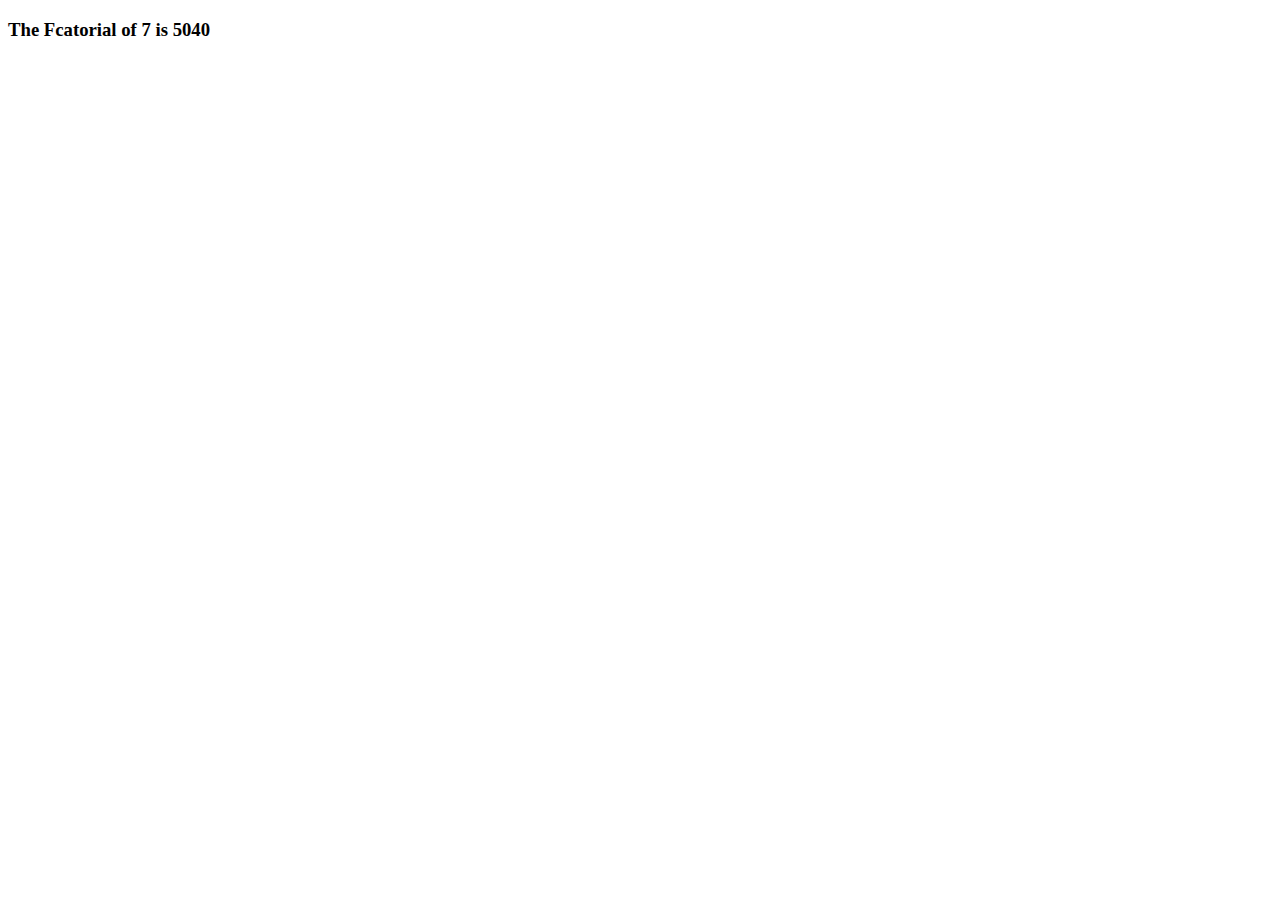
<file: factorial.html>
<!DOCTYPE html>
<html lang="en">
<head>
    <meta charset="UTF-8">
    <meta name="viewport" content="width=device-width, initial-scale=1.0">
    <title>factorial</title>
</head>
<body>
    
    <h3 id="show"></h3>
    <script>
        let no = 7
        const factorial =(no)=>{
            if(no==1 || no==0)
            return 1
        return no*factorial(no-1)
        }
        const fact = factorial(no)
        console.log(fact)

        const h1 = document.getElementById('show')
        h1.innerHTML = `The Fcatorial of ${no} is ${fact}`
        
    </script>
</body>
</html>
</file>
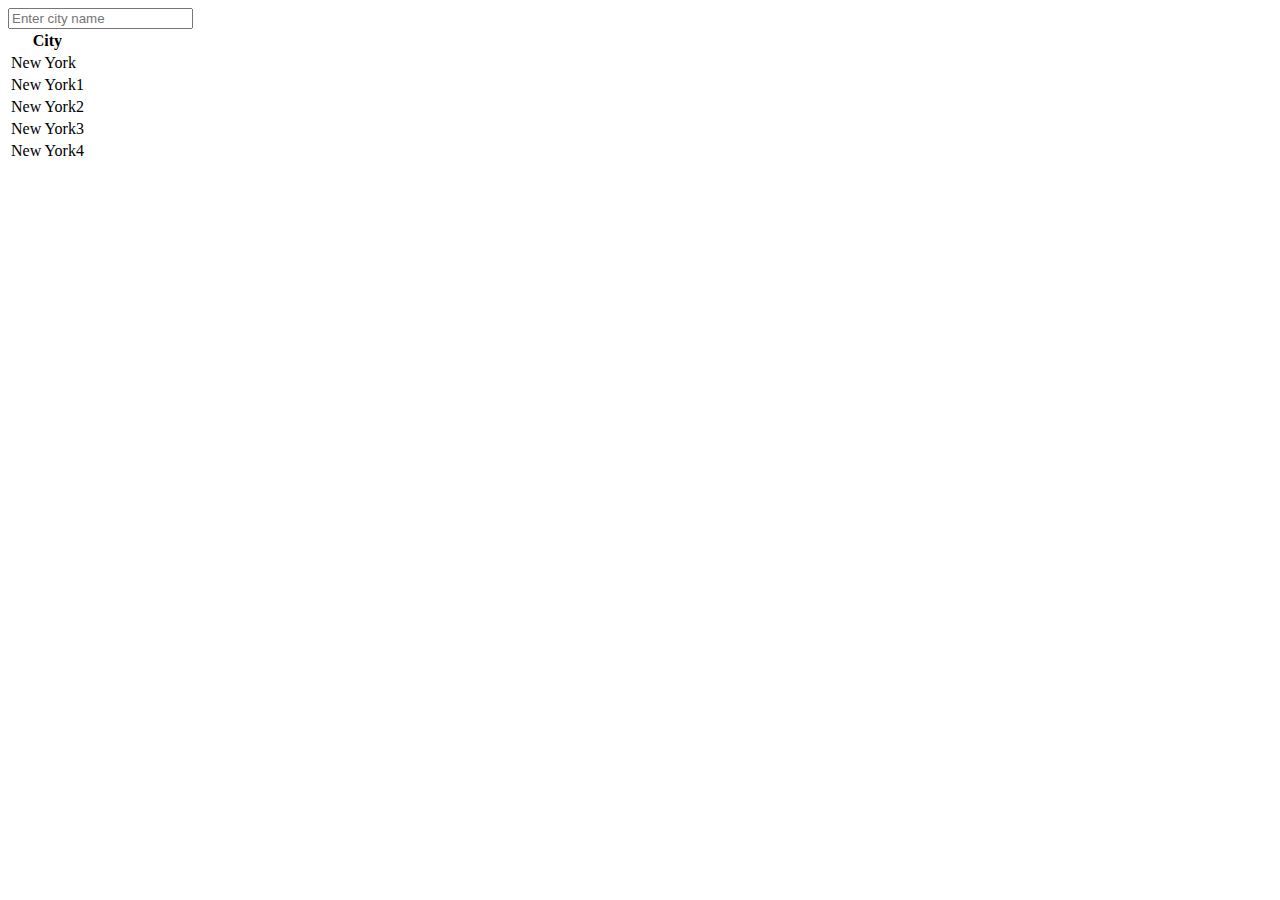
<file: day1/aryan.html>
<!DOCTYPE html>
<html lang="en">
<head>
    <meta charset="UTF-8">
    <meta name="viewport" content="width=device-width, initial-scale=1.0">
    <title>Q</title>
</head>
<body>
    <input type="text" id="searchcity" placeholder="Enter city name " oninput="searchcity()" >
    <table>
        <thead>
            <tr>
                <th>
                    City
                </th>
            </tr>
        </thead>
        <tbody id="tableBody">

        </tbody>
    </table>

    <script>
        const cities = [
            { name : 'New York'},
            { name : 'New York1'},
            { name : 'New York2'},
            { name : 'New York3'},
            { name : 'New York4'},
        ]

   const searchcity =()=>{
    const inputuser = document.getElementById('searchcity').Value.toLowerCase();
    const searched = cities.filter(c=>c.name.toLocaleLowerCase()===inputuser)
    
   }
   
   const searchfunc =()=>{

    const tableBody = document.getElementById('tableBody')

    var  tr = ''
    cities.map(c=>{
        tr+= `<tr>
             <td>${c.name}</td>
            </tr>`
            // const row = tableBody.insertRow();
            // const cell = row.insertCell();
            // cell.textContent = c.name
        })
tableBody.innerHTML = tr
}
        searchfunc(cities)

    </script>
</body>
</html>
</file>
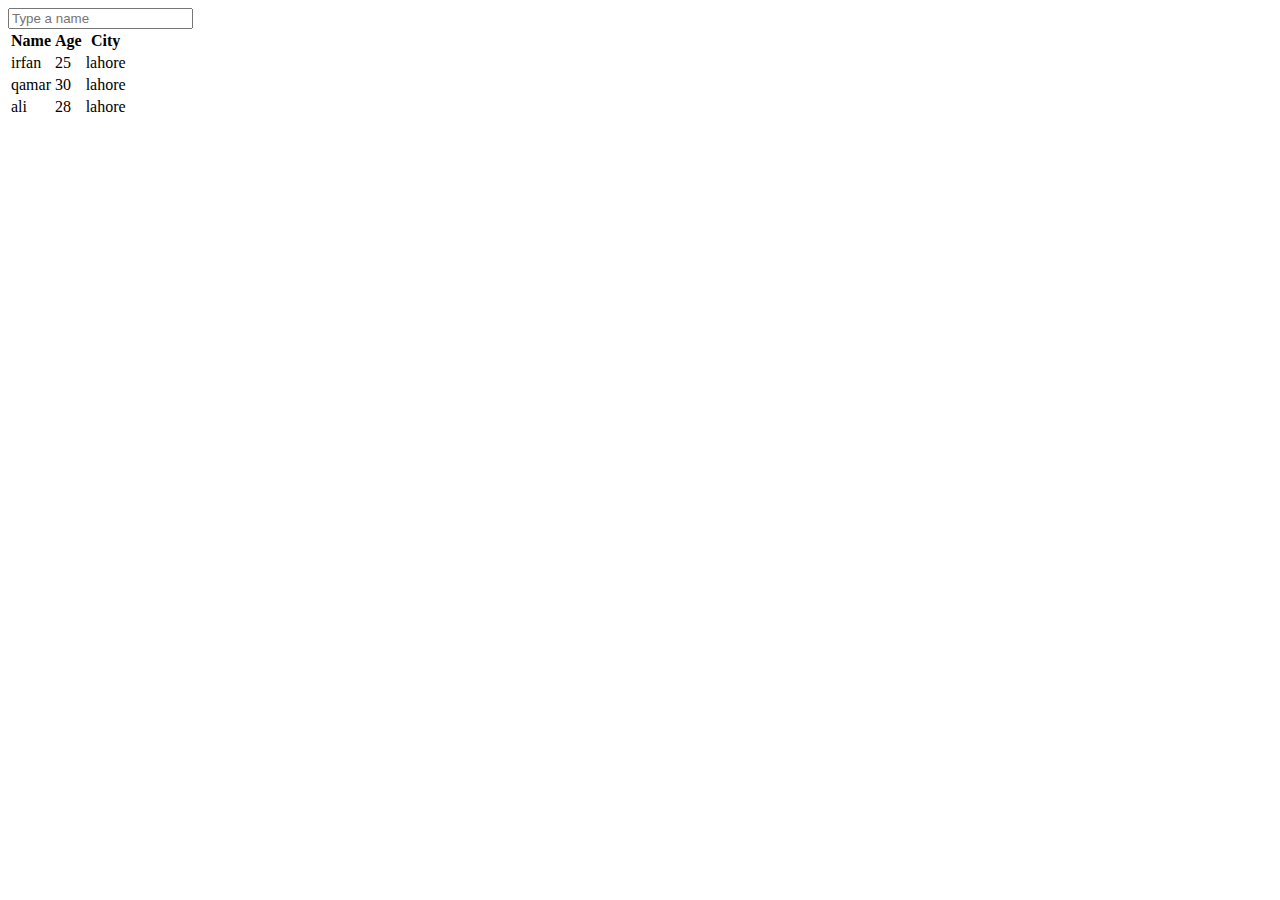
<file: day1/Quiz.html>
<!DOCTYPE html>
<html lang="en">
<head>
  <meta charset="UTF-8">
  <meta name="viewport" content="width=device-width, initial-scale=1.0">
  <title>Table</title>
  
</head>
<body>

    <input type="text" id="searchInput" oninput="searchByName()" placeholder="Type a name">

  <table id="employeetable">
    <thead>
      <tr>
        <th>Name</th>
        <th>Age</th>
        <th>City</th>
      </tr>
    </thead>
    <tbody id="tableBody">
     
    </tbody>
  </table>

  <script>
    
    const employees = [
      { name: 'irfan', age: 25, city: 'lahore' },
      { name: 'qamar', age: 30, city: 'lahore' },
      { name: 'ali', age: 28, city: 'lahore' },
    ];

    function makeTable(emp) {
      const tableBody = document.getElementById('tableBody');
      tableBody.innerHTML = '';

      var tr = '';
      emp.map(e => {
        // const row = tableBody.insertRow();
        // console.log(tableBody)
      
        tr += `<tr>
            <td>${e.name}</td>
            <td>${e.age}</td>
            <td>${e.city}</td>
          </tr>`;

        // Object.values(e).map(value => {
        //  const cell = row.insertCell();
        //  console.log(cell)
        //  cell.textContent = value;
        // });
      });

      tableBody.innerHTML = tr;
    }
    function searchByName() {
      const searchInput = document.getElementById('searchInput').value.toLowerCase();
      const searchemployee = employees.filter(emp => emp.name.toLowerCase().includes(searchInput));
      makeTable(searchemployee);
    }

    makeTable(employees);
  </script>

</body>
</html>
</file>
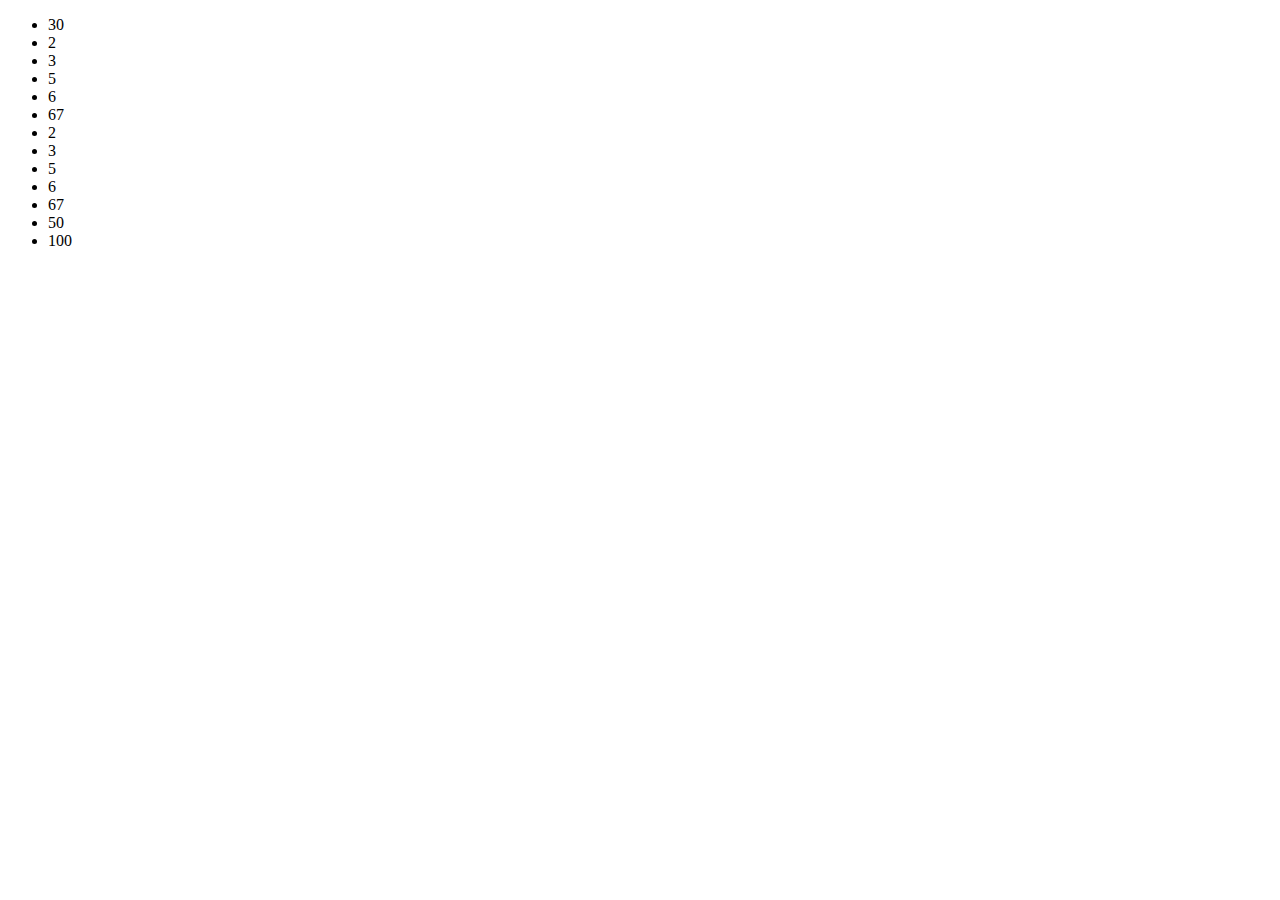
<file: day2/show_copy_array.html>
<!DOCTYPE html>
<html lang="en">
<head>
    <meta charset="UTF-8">
    <meta name="viewport" content="width=device-width, initial-scale=1.0">
    <title>Document</title>
</head>
<body>
    
   <ul id="show"></ul>


   <!-- write a program that add kryga 2 arrays then show the resultant array in the webpage -->
    <script>
        num1 = [2 ,3, 5  , 6,67]
        num2 = [...num1]
        
        num3 =[30, ...num1 , ...num2 , 50 , 100] 

        // console.log(...num2)
        // console.log(...num3)

       const ul = document.getElementById('show');
        ul.innerHTML = ''

        var  li =''
        num3.map(n3=>{
            li+=`<li>${n3}</li>`
            return li
        })
        ul.innerHTML = li
        

        // const max = Math.max(...num1)
        // console.log(max)
        // const min = Math.min(...num3)
        // console.log(min)






    </script>
</body>
</html>
</file>
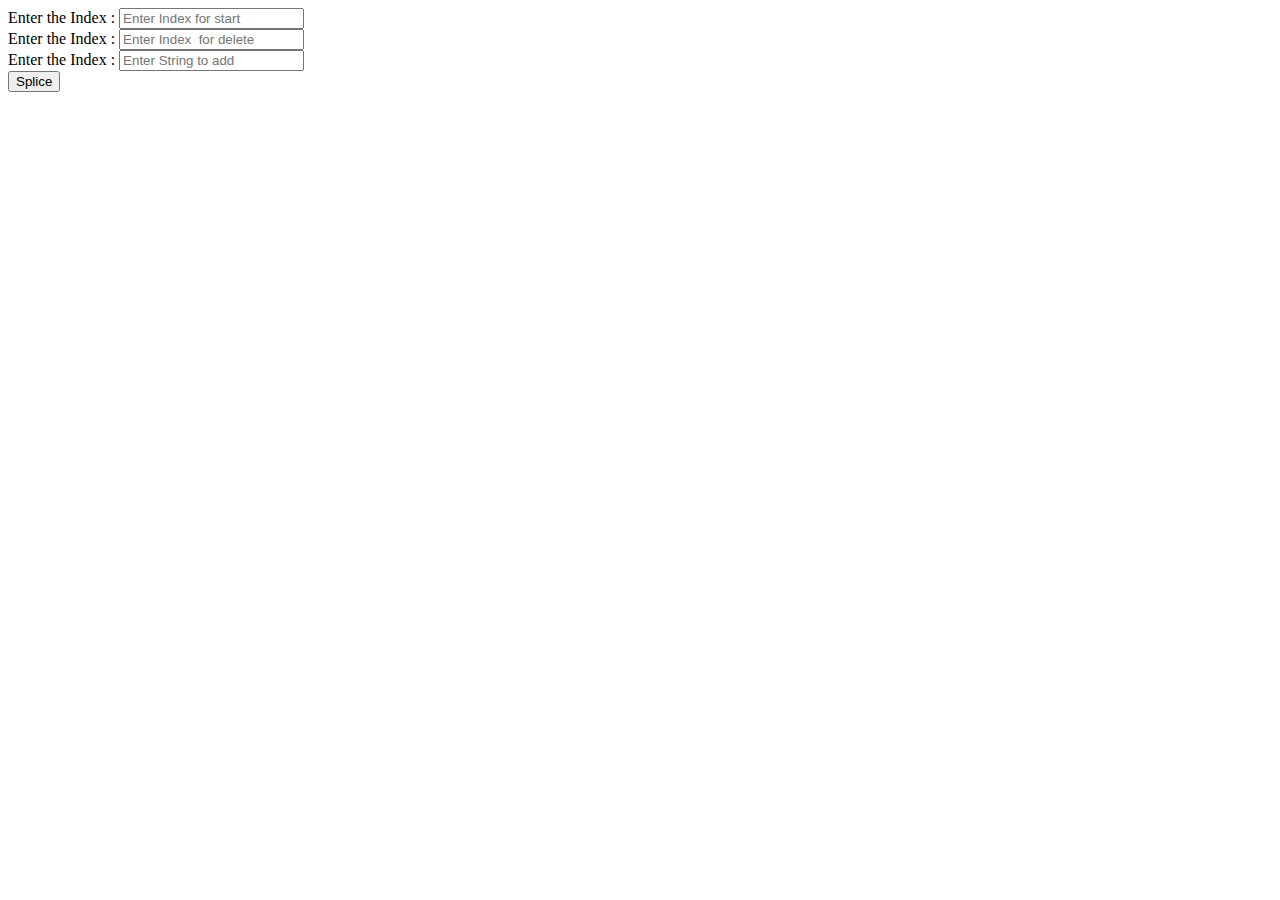
<file: day2/day4/Splice_input.html>
<!DOCTYPE html>
<html lang="en">
<head>
    <meta charset="UTF-8">
    <meta name="viewport" content="width=device-width, initial-scale=1.0">
    <title>Splice using Input field</title>
</head>
<body>

    <label for="inputindex">Enter the Index :</label>
    <input  type="number" id="inputindex" placeholder="Enter Index for start ">
    <br>
    <label for="inputindexdel">Enter the Index :</label>
    <input  type="number" id="inputindexdel" placeholder="Enter Index  for delete">
    <br>
    <label for="inputstring">Enter the Index :</label>
    <input  type="text" id="inputstring" placeholder="Enter String to add ">
    <br>
    <button id="btnindex">Splice</button>
    <!-- <button id="btnstr">Add String</button> -->

<div></div>
 
<h2 id="result"></h2>
    <script>

const names = ['irfan' , 'ali ','don' , 'ahmad' , 'qamar' ,]

 const btnhandler =()=>{
    const index = document.getElementById('inputindex').value
    const indexstr = document.getElementById('inputstring').value
    const indexdel = document.getElementById('inputindexdel').value

    // const index = parseInt(inputindex)

    const result = document.getElementById('result')
    result.innerHTML = ''
    if(index<=names.length )
    {
        names.splice(index ,indexdel , indexstr )
        console.log(names)
        result.innerHTML = names
        
    }
    else{
       result.innerHTML = 'Invalid Index'
    }
}

// const addstringhandler =()=>{
//     const index = document.getElementById('inputstring').value


// }


document.getElementById('btnindex').addEventListener('click' ,btnhandler)
// document.getElementById('btnstr').addEventListener('click' ,addstringhandler )


    </script>
</body>
</html>
</file>
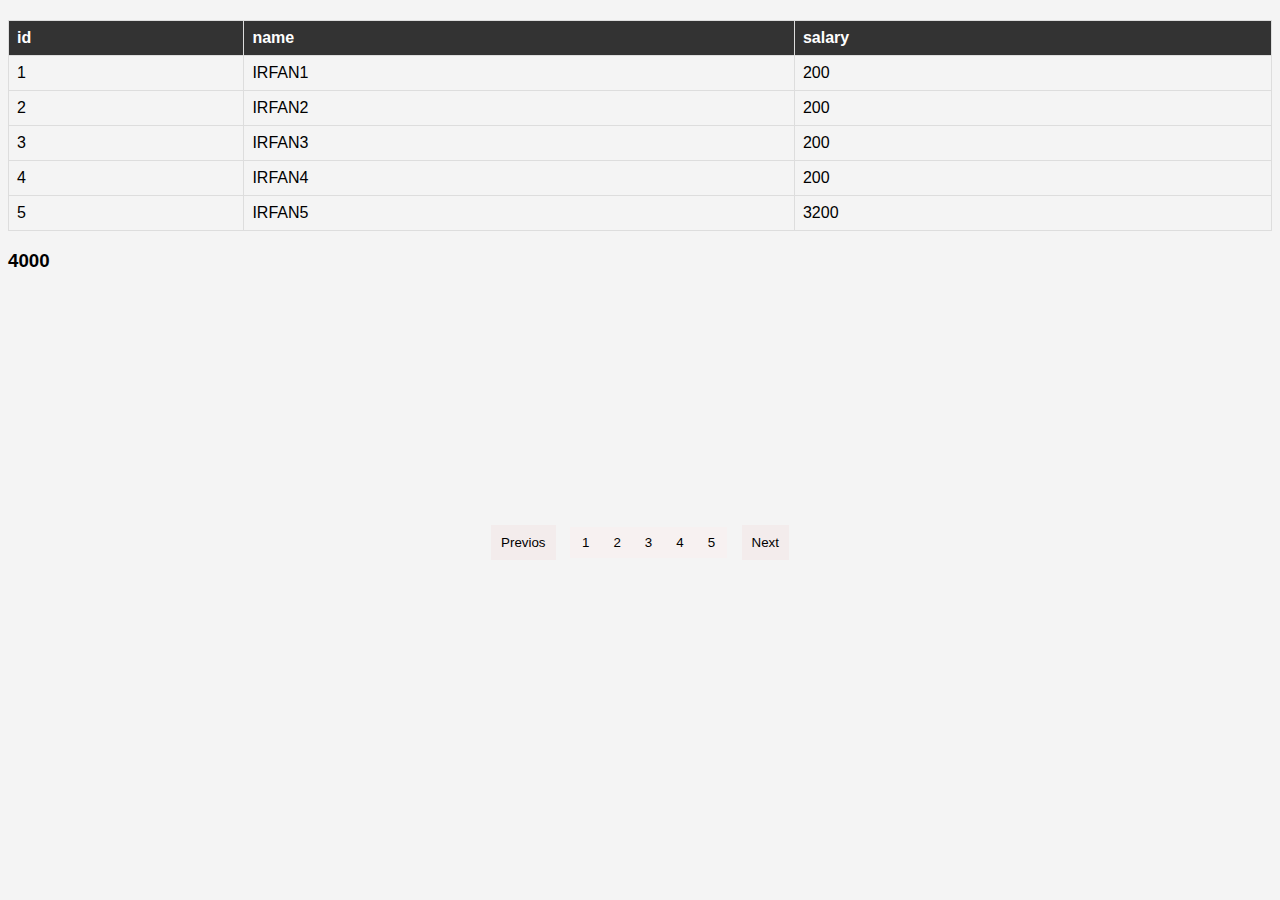
<file: day5/Pagination/pagination.html>
<!DOCTYPE html>
<html lang="en">
<head>
    <meta charset="UTF-8">
    <meta name="viewport" content="width=device-width, initial-scale=1.0">
    <title>Pagination</title>
    <link rel="stylesheet" href="pagination.css">
</head>
<body>
    <table id="main_table">
        <thead>
            <tr>
                <th id="ascid">id <span id="sortspan"></span></th>
                <th>name</th>
                <th>salary</th>
            </tr>
        </thead>
        <tbody id="tablebody">
            
        </tbody>
    </table>
    <h3 id="total_sum"></h3>
    

    <footer id="footer">
        <button id="prevbutton">Previos</button>
        <div id="pagination_container"></div>
        <button id="nextbutton">Next</button>
    </footer>

    <script src="pagination.js"></script>


  
</body>
</html>
</file>
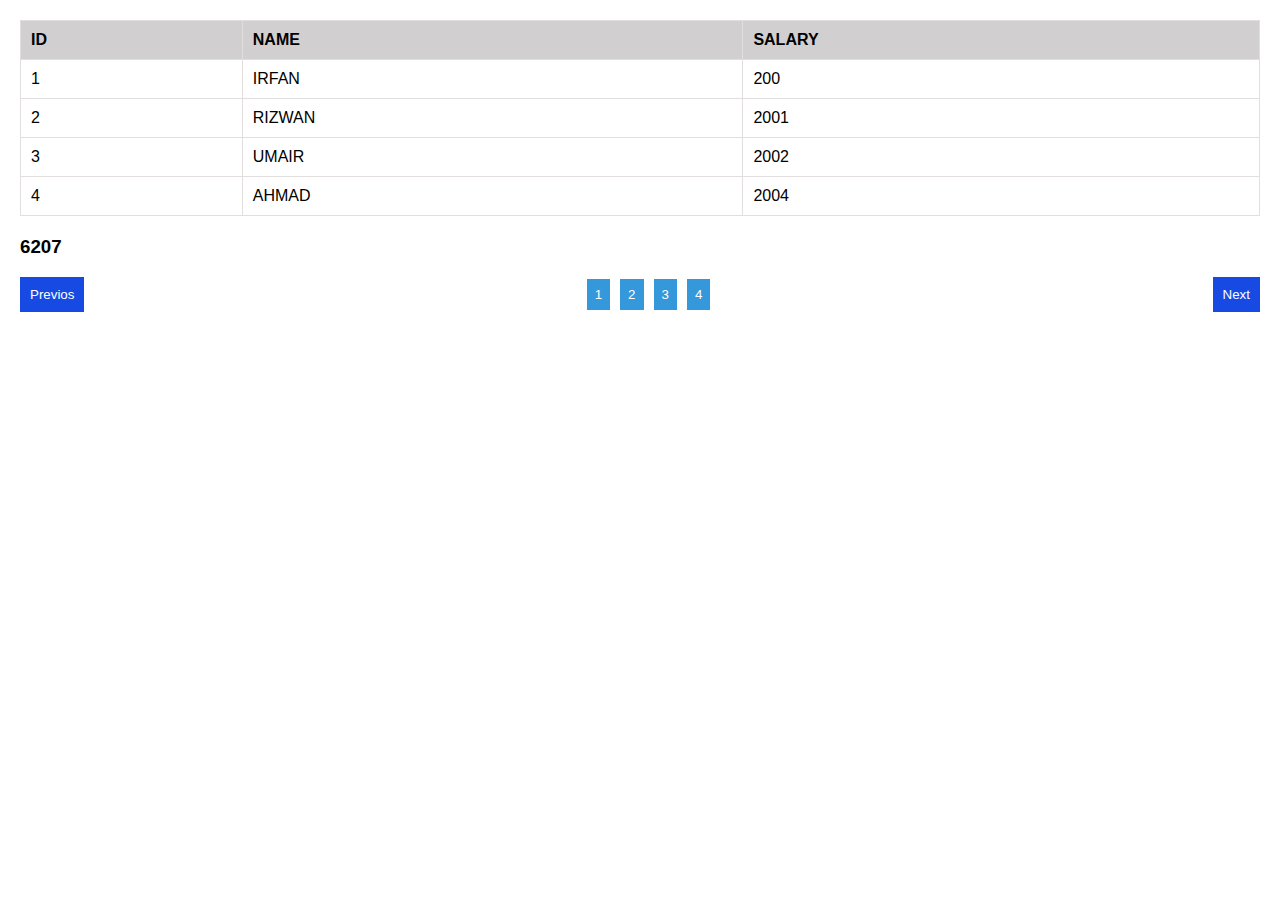
<file: day5/pagination_practice/Page_Practice.html>
<!DOCTYPE html>
<html lang="en">
<head>
    <meta charset="UTF-8">
    <meta name="viewport" content="width=device-width, initial-scale=1.0">
    <title>Pagination</title>
    <link rel="stylesheet" href="page_pagunation.css">
</head>
<body>
    <table id="main_table">
        <thead>
            <th id="set_by_id" >ID</th>
            <th id="set_name_order">NAME</th>
            <th id="set_order">SALARY</th>
        </thead>
        <tbody id="table_body">

        </tbody>
    </table>
    <h3 id="total_salary"></h3>


    <footer id="page_footer">

        <button id="prev_button">Previos</button>
        <div id="pagination_div" ></div>
        <button id="next_button">Next</button>

    </footer>


    <script>
       
const Employees = [
    {id :1  , name: 'IRFAN' , salary: 200 },
    {id :2  , name: 'RIZWAN' , salary: 2001 },
    {id :3  , name: 'UMAIR' , salary: 2002},
    {id :4  , name: 'AHMAD' , salary: 2004 },
    {id :5  , name: 'ASAD' , salary: 3200 },
    {id :6  , name: 'ALI' , salary: 200 },
    {id :7  , name: 'UZAIR' , salary: 2001 },
    {id :8  , name: 'SADAAM' , salary: 2002},
    {id :9  , name: 'ASLAM' , salary: 2004 },
    {id :10  , name: 'KABIR' , salary: 3200 },
    {id :11  , name: 'MUJTABA' , salary: 200 },
    {id :12  , name: 'SALEEM' , salary: 2001 }, 
    {id :13  , name: 'NASEER' , salary: 2002},
    {id :14  , name: 'JAVED' , salary: 2004 },
    {id :15  , name: 'MAJID' , salary: 3200 },
      
]

        var items = 4
        var curPage = 1

const showtable=()=>{

    const tablebody = document.getElementById('table_body')
    tablebody.innerHTML = ''

    const totalsalary = document.getElementById('total_salary')
    totalsalary.innerHTML = ''

    var tr = ''
    var totalSalary = 0
 
        const startindex = (curPage-1)*items
        const endindex = startindex + items
        const slicedEmployes = Employees.slice(startindex , endindex)

slicedEmployes.map(e=>{
    totalSalary += e.salary
    tr+=`<tr>
        <td>${e.id}</td>
        <td>${e.name}</td>
        <td>${e.salary}</td>
        </tr>`
        return tr
})

tablebody.innerHTML = tr
totalsalary.innerHTML = totalSalary

}

var setorder = null
const setbysalary =()=>{
   if(setorder == null || setorder == 'desc' ){
    const sortedname = Employees.sort((a, b) =>  b.salary - a.salary);
    setorder = 'asc'
    showtable(sortedname)
   }
   else{
    const sortedname = Employees.sort((a,b)=> a.salary - b.salary  )
    setorder = 'desc'
    showtable(sortedname)
   }
}

var setname = ''
const setbyname=()=>{
    if(setname=='' || setname=='desc')
    {
        const sortedname = Employees.sort((a, b) => a.name.localeCompare(b.name));
        showtable(sortedname)
        setname = 'asc'
    }
    else{
        const sortedname = Employees.sort((a, b) => b.name.localeCompare(a.name));
        showtable(sortedname)
        setname = 'desc'

    }
}

var sortedid = null
const setbyid=()=>{
    if(sortedid=='' || sortedid=='desc')
    {
        const sortedID = Employees.sort((a, b) => b.id - a.id );
        showtable(sortedID)
        sortedid = 'asc'
    }
    else{
        const sortedID = Employees.sort((a, b) => a.id - b.id);
        showtable(sortedID)
        sortedid = 'desc'

    }
}

const page_div = document.getElementById('pagination_div')
page_div.innerHTML = ''


const max_page = Math.ceil(Employees.length / items);

if (max_page > 1) {
    for (let i = 1; i <= max_page; i++) {
        const btn = document.createElement('button');
        btn.innerText = i;
        btn.addEventListener('click', () => {
            curPage = i;
            showtable(Employees);
        });
        page_div.appendChild(btn);
    }
}

document.getElementById('prev_button').addEventListener('click' , ()=>{
    if(curPage>1){
        curPage--;
        showtable(Employees)
    }
 })

 document.getElementById('next_button').addEventListener('click' , ()=>{
     const max_page = Math.ceil(Employees.length /items )
    if(curPage<max_page){
        curPage++;
        showtable(Employees)
    }
 })


const set_by_id = document.getElementById('set_by_id')
set_by_id.addEventListener('click' , setbyid)

const set_name_order = document.getElementById('set_name_order')
set_name_order.addEventListener('click' , setbyname)

const set_order = document.getElementById('set_order')
set_order.addEventListener('click' , setbysalary)
showtable(Employees)

 </script>
</body>
</html>
</file>
<file: day5/Pagination/pagination.css>
/* Add this to your pagination.css file or in a <style> tag in the head of your HTML */

body {
    font-family: Arial, sans-serif;
    background-color: #f4f4f4; /* Set your background color */
}

#main_table {
    width: 100%;
    border-collapse: collapse;
    margin-top: 20px;
}

#main_table th, #main_table td {
    border: 1px solid #ddd;
    padding: 8px;
    text-align: left;
}

#main_table th {
    background-color: #333;
    color: white;
}

#main_table th:hover {
    cursor: pointer;
}

#tablebody tr:hover {
    background-color: #a9a4a4;
}

#footer {
    text-align: center;
    margin-top: 20%;
}

#prevbutton, #nextbutton {
    background-color: #f3ecec;
    
    padding: 10px;
    border: none;
    cursor: pointer;
}

#prevbutton:hover, #nextbutton:hover {
    background-color: #555;
}

#pagination_container {
    display: inline-block;
    margin: 0 10px;
}

#pagination_container button {
    background-color: #f7f1f1;
    
    padding: 8px 12px;
    border: none;
    cursor: pointer;
}

#pagination_container button:hover {
    background-color: #555;
}
</file>
<file: day5/pagination_practice/page_pagunation.css>
body {
    font-family: 'Arial', sans-serif;
    margin: 20px;
}

#main_table {
    width: 100%;
    border-collapse: collapse;
    margin-bottom: 20px;
}

#main_table th, #main_table td {
    border: 1px solid #e3dede;
    padding: 10px;
    text-align: left;
}

#main_table th {
    background-color: #d1cfcf;
    cursor: pointer;
}

#main_table th:hover {
    background-color: #9d9a9a;
}

#total_salary {
    margin-top: 10px;
}

#page_footer {
    display: flex;
    justify-content: space-between;
    align-items: center;
}

#prev_button,
#next_button {
    padding: 10px;
    cursor: pointer;
    background-color: #174ae3;
    color: white;
    border: none;
}

#prev_button:hover,
#next_button:hover {
    background-color: #333633;
}

#pagination_div {
    display: flex;
}

#pagination_div button {
    margin: 0 5px;
    padding: 8px;
    cursor: pointer;
    background-color: #3498db;
    color: white;
    border: none;
}

#pagination_div button:hover {
    background-color: #121313;
}
</file>
